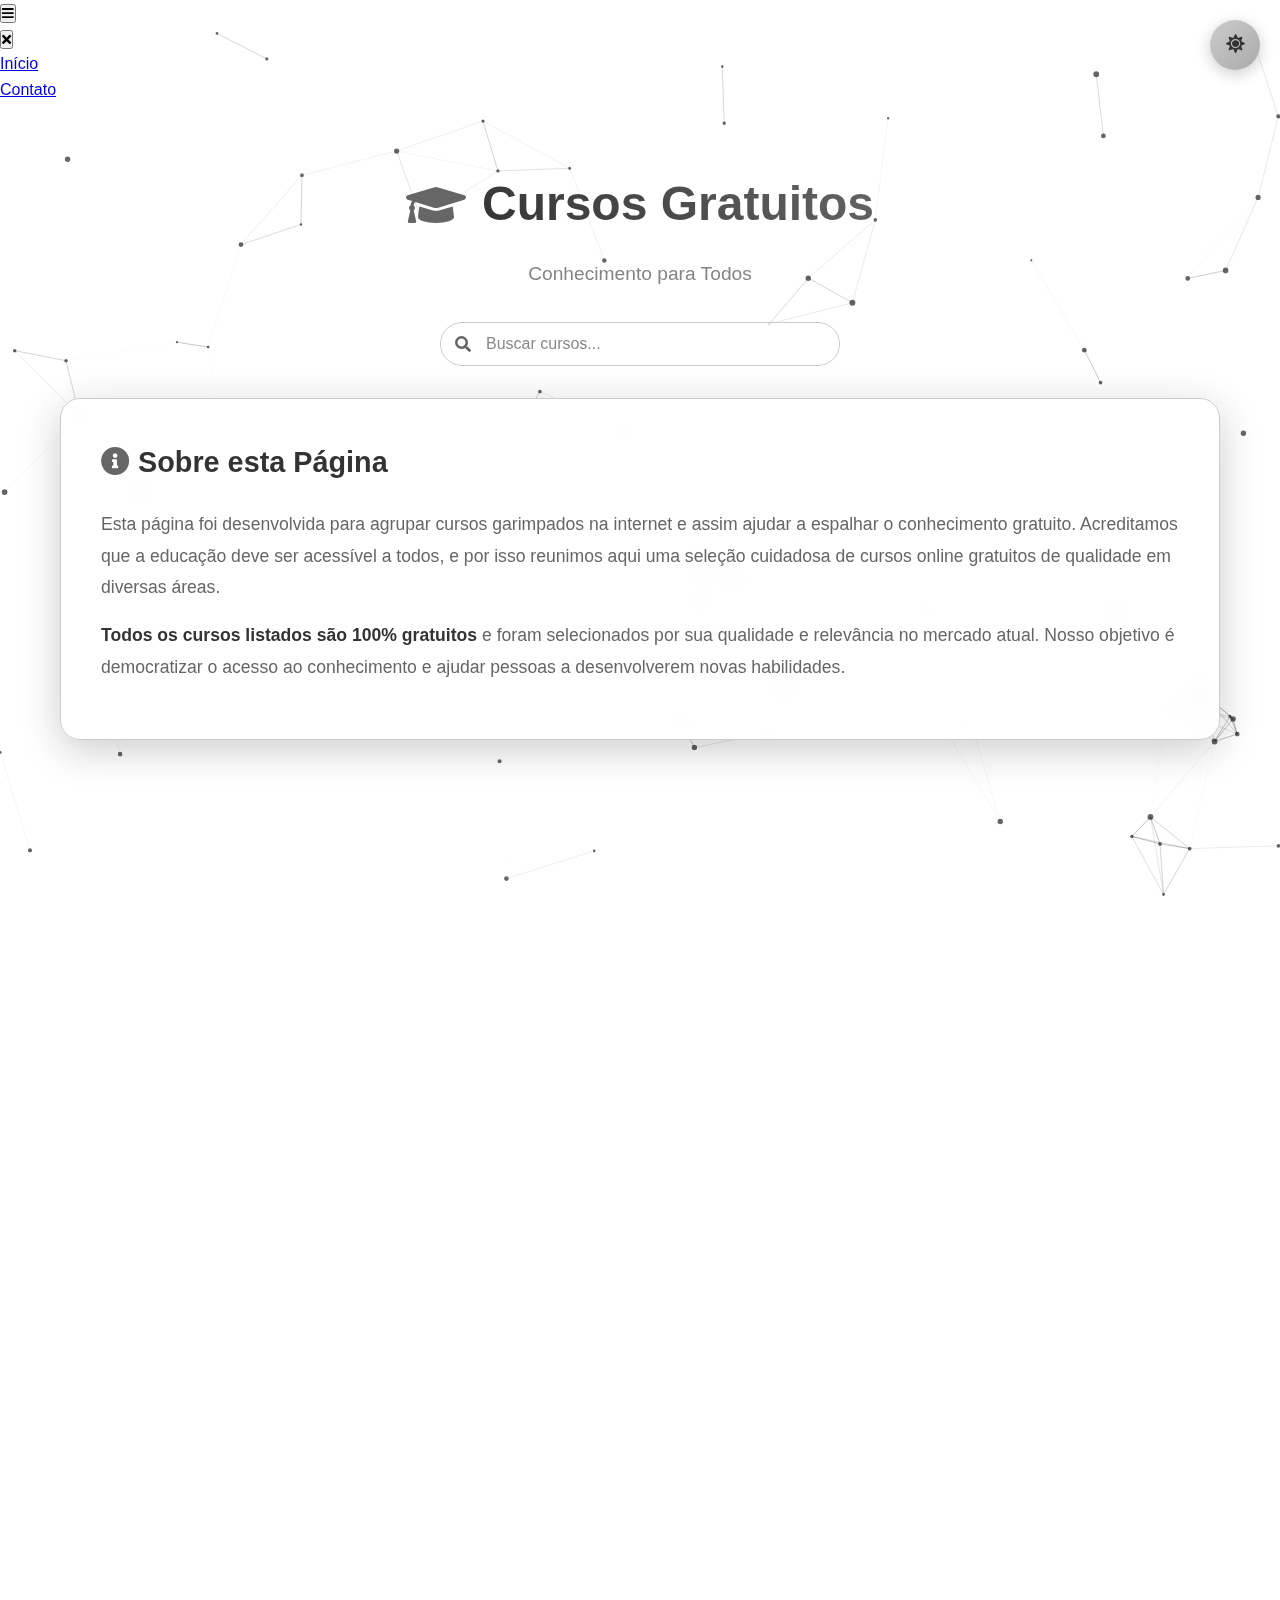
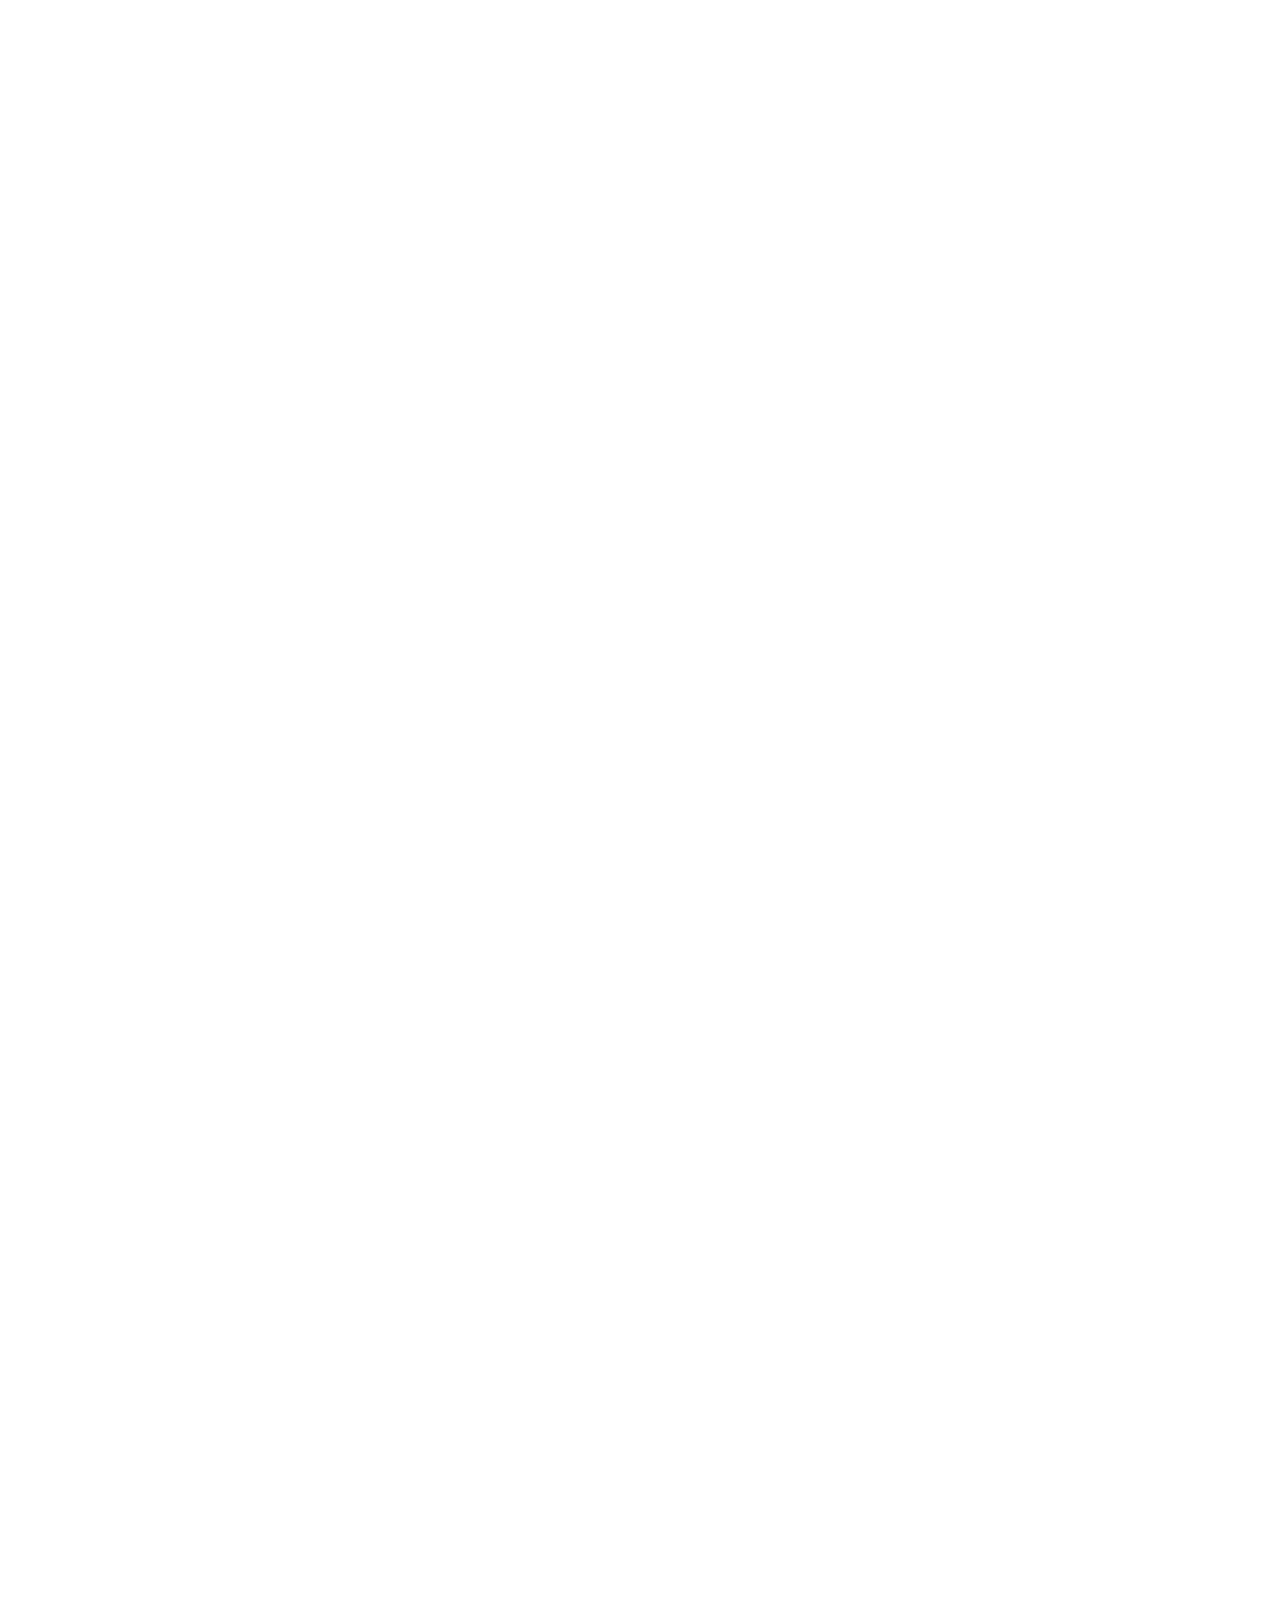
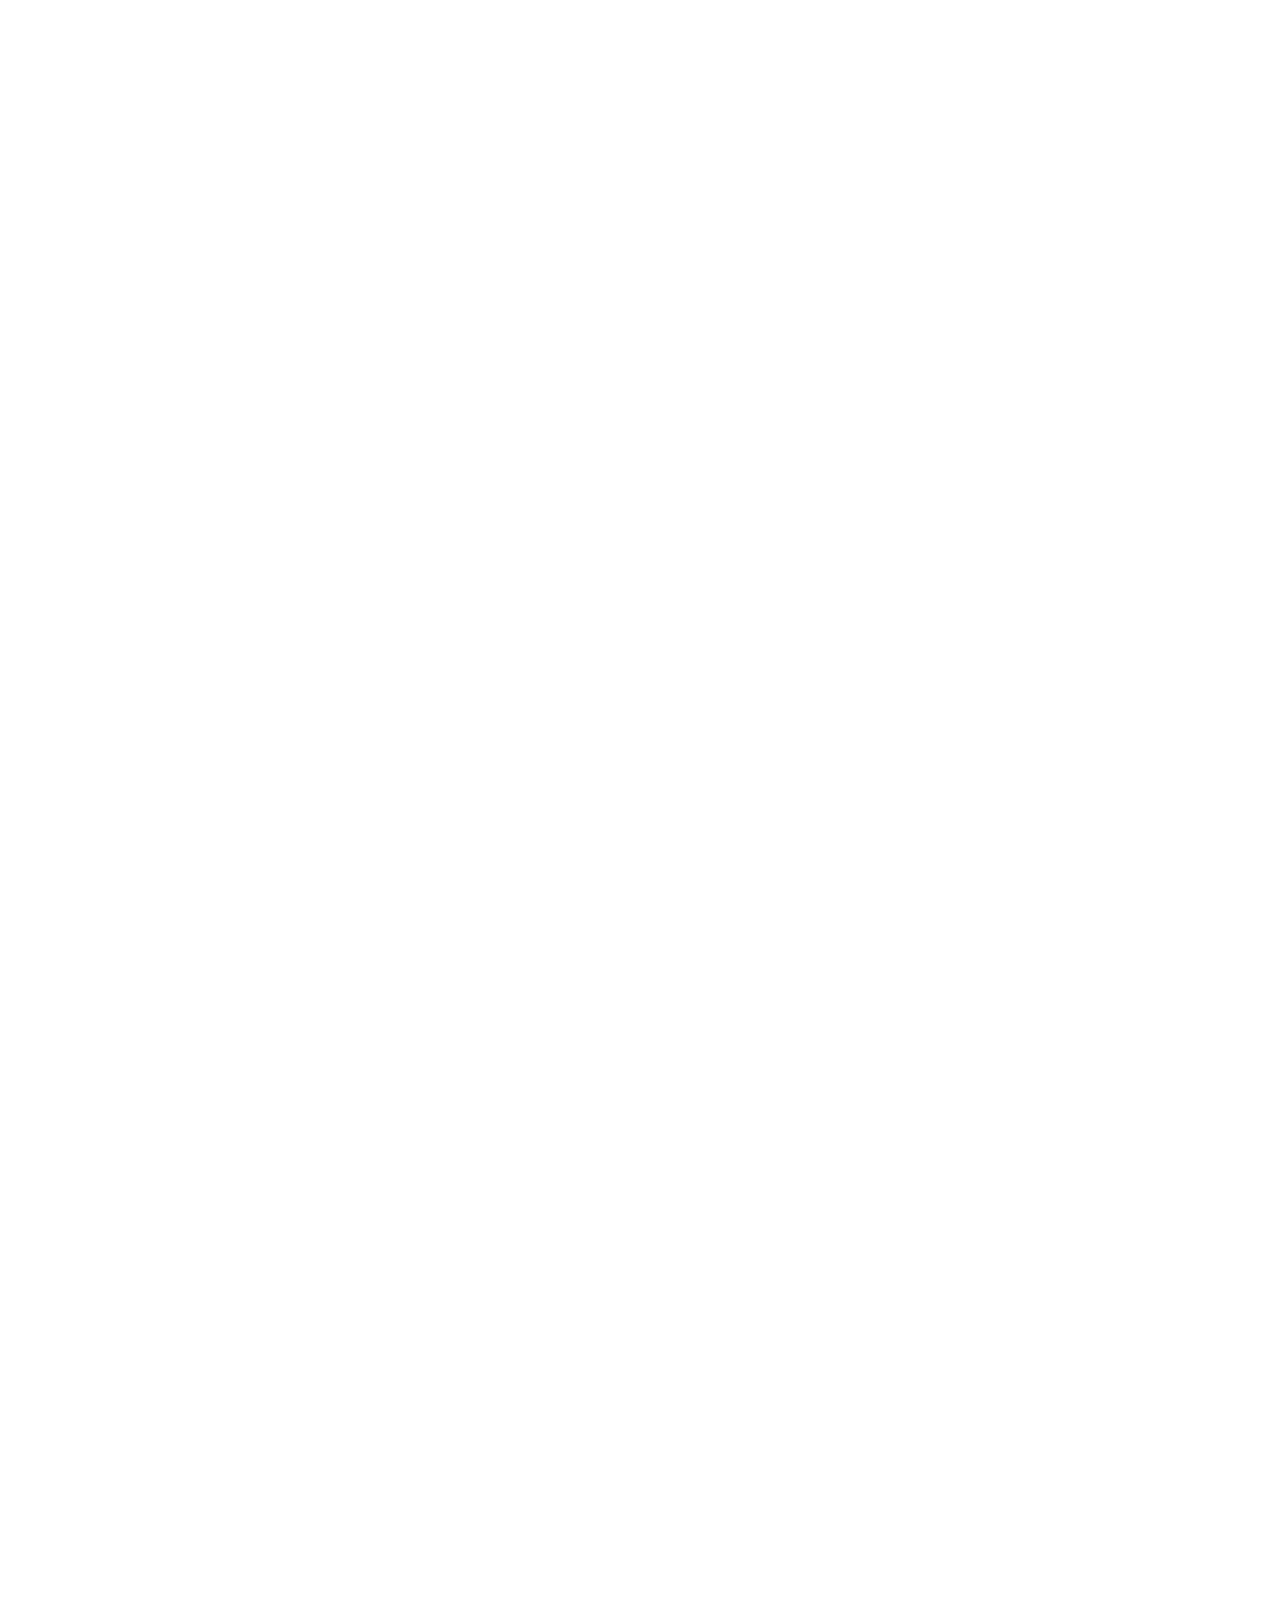
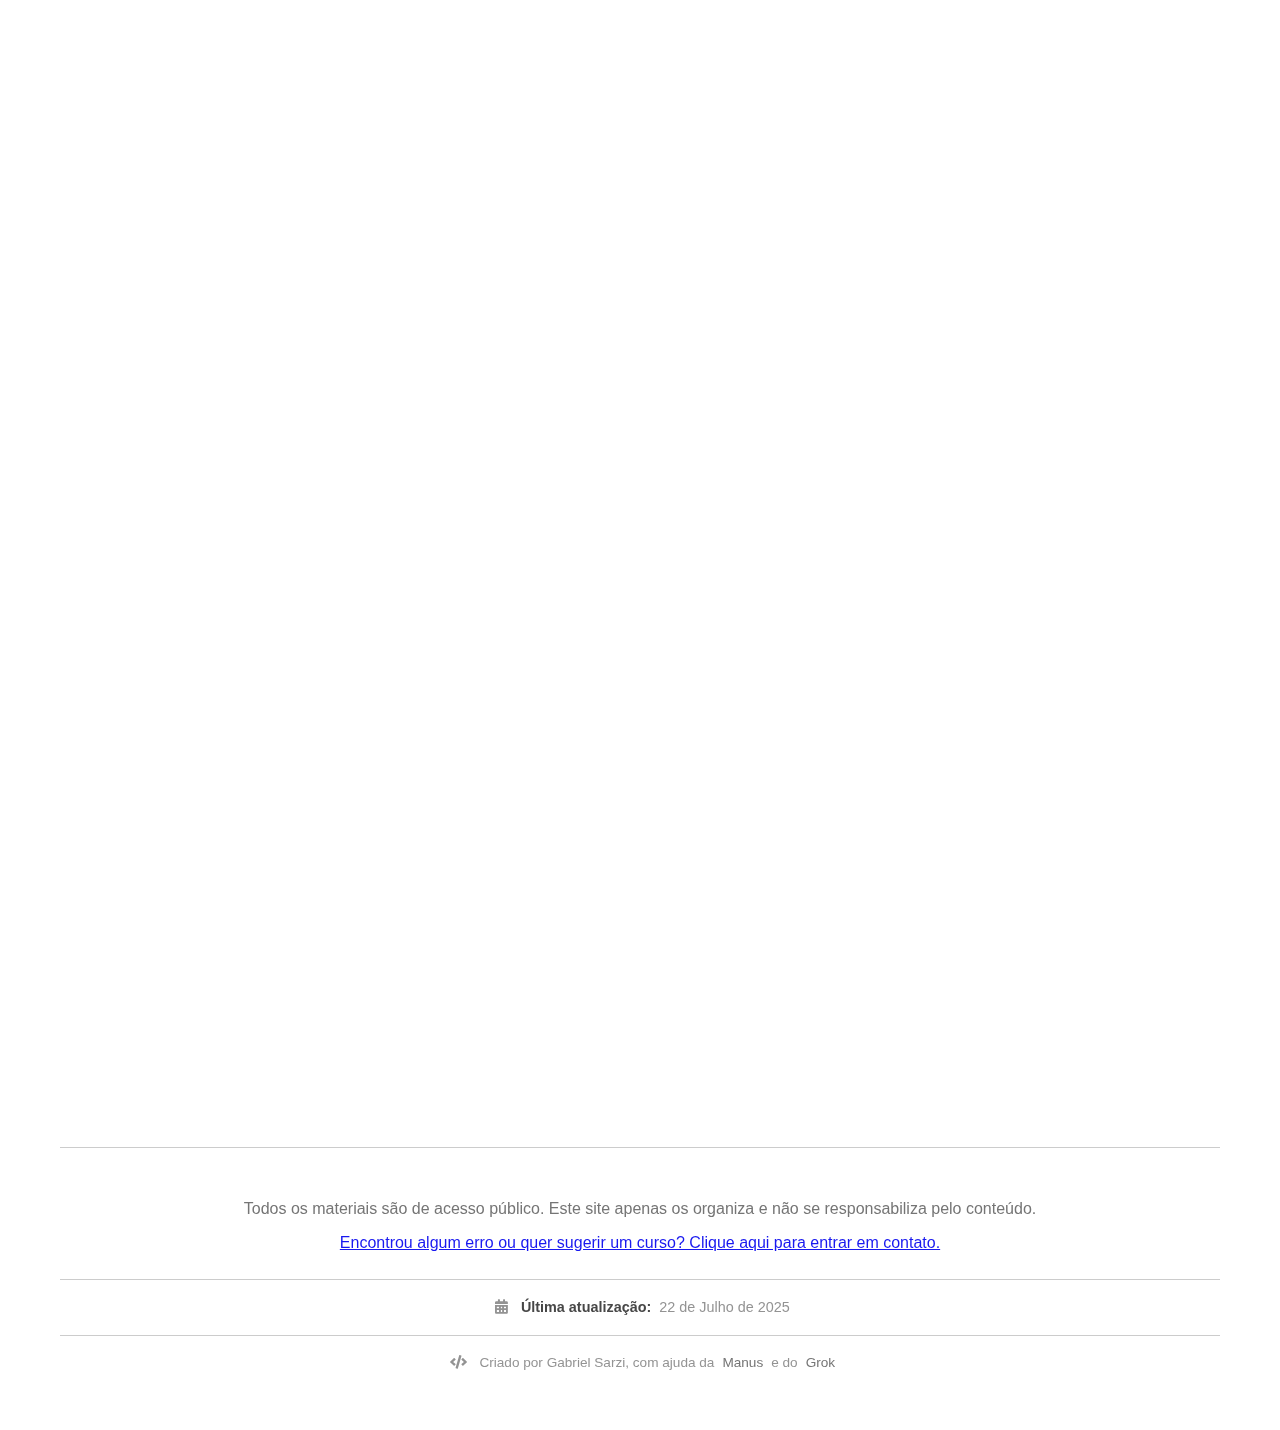
<file: cursos/index.html>
<!DOCTYPE html>
<html lang="pt-BR">
<head>
    <meta charset="UTF-8">
    <meta name="viewport" content="width=device-width, initial-scale=1.0">
    <title>Cursos Gratuitos</title>
    <link rel="stylesheet" href="style.css">
    <link rel="stylesheet" href="style-final.css" id="dark-stylesheet" disabled>
    <link rel="icon" href="favicon.ico" id="favicon">
    <link rel="stylesheet" href="https://cdnjs.cloudflare.com/ajax/libs/font-awesome/5.15.4/css/all.min.css">
</head>
<body>
    <button class="theme-toggle"><i class="fas fa-sun"></i></button>
    <button class="menu-toggle" aria-label="Abrir menu"><i class="fas fa-bars"></i></button> <div class="menu-overlay" id="menu-overlay"> <div class="menu-content"> <button class="menu-close" aria-label="Fechar menu"><i class="fas fa-times"></i></button> <nav> <ul> <li><a href="index.html">Início</a></li> <li><a href="contact.html">Contato</a></li> </ul> </nav> </div> </div>
    <header class="header">
        <div class="header-content">
            <div class="logo">
                <i class="fas fa-graduation-cap"></i>
                <h1>Cursos Gratuitos</h1>
            </div>
            <p class="subtitle">Conhecimento para Todos</p>
            
        </div>
    </header>

    <div class="container">
        <section class="about-section">
            <div class="about-content">
                <h2><i class="fas fa-info-circle"></i> Sobre esta Página</h2>
                <p>Esta página foi desenvolvida para agrupar cursos garimpados na internet e assim ajudar a espalhar o conhecimento gratuito. Acreditamos que a educação deve ser acessível a todos, e por isso reunimos aqui uma seleção cuidadosa de cursos online gratuitos de qualidade em diversas áreas.</p>
                <p><strong>Todos os cursos listados são 100% gratuitos</strong> e foram selecionados por sua qualidade e relevância no mercado atual. Nosso objetivo é democratizar o acesso ao conhecimento e ajudar pessoas a desenvolverem novas habilidades.</p>
            </div>
        </section>

        <section class="category-section">
            <div class="category-header">
                <i class="fas fa-certificate"></i>
                <h2>Corrida para Certificação da Oracle 2025</h2>
                <p>A Corrida para Certificação da Oracle 2025 oferece uma oportunidade única para profissionais e estudantes adquirirem certificações gratuitas em tecnologias Oracle. Com foco em áreas como nuvem, banco de dados, Java e inteligência artificial, esses cursos são ideais para impulsionar sua carreira no mercado de tecnologia. Aproveite esta iniciativa para obter certificações reconhecidas globalmente sem custo algum!</p>
                <p>Os cursos são 100% gratuitos e incluem materiais de estudo, exames de certificação e suporte para aprendizado. Abaixo, listamos alguns dos cursos disponíveis na plataforma Oracle University para a campanha de 2025.</p>
            </div>
            <div class="courses-grid">
                <div class="course-card">
                    <div class="course-icon"><i class="fas fa-cloud"></i></div>
                    <h3>Oracle Cloud Infrastructure Foundations</h3>
                    <p>Aprenda os fundamentos da Oracle Cloud Infrastructure, incluindo serviços de computação, armazenamento e redes.</p>
                    <a href="https://education.oracle.com/product-courses_17373_OCI_Foundations" class="course-btn">Acessar Curso <i class="fas fa-arrow-right"></i></a>
                </div>
                <div class="course-card">
                    <div class="course-icon"><i class="fas fa-database"></i></div>
                    <h3>Oracle Database Foundations</h3>
                    <p>Conheça os conceitos básicos de administração de bancos de dados Oracle, incluindo SQL e gerenciamento de dados.</p>
                    <a href="https://education.oracle.com/product-courses_17373_Database_Foundations" class="course-btn">Acessar Curso <i class="fas fa-arrow-right"></i></a>
                </div>
                <div class="course-card">
                    <div class="course-icon"><i class="fab fa-java"></i></div>
                    <h3>Java SE Programming I</h3>
                    <p>Domine os fundamentos da programação em Java, uma das linguagens mais usadas no mundo.</p>
                    <a href="https://education.oracle.com/product-courses_17373_Java_SE" class="course-btn">Acessar Curso <i class="fas fa-arrow-right"></i></a>
                </div>
                <div class="course-card">
                    <div class="course-icon"><i class="fas fa-brain"></i></div>
                    <h3>Oracle AI Foundations</h3>
                    <p>Explore os conceitos de inteligência artificial e machine learning aplicados às soluções Oracle.</p>
                    <a href="https://education.oracle.com/product-courses_17373_AI_Foundations" class="course-btn">Acessar Curso <i class="fas fa-arrow-right"></i></a>
                </div>
            </div>
        </section>

        <section class="category-section">
            <div class="category-header">
                <i class="fas fa-language"></i>
                <h2>Cursos de Inglês e Espanhol</h2>
                <p>Aprimore seus idiomas com cursos gratuitos e de qualidade</p>
            </div>
            <div class="courses-grid">
                <div class="course-card">
                    <div class="course-icon"><i class="fas fa-language"></i></div>
                    <h3>Kultivi - Inglês 2.0</h3>
                    <p>Neste curso de Inglês você vai evoluir de forma fácil e natural, com as aulas e materiais didáticos exclusivos.</p>
                    <a href="https://kultivi.com/cursos/idiomas/curso-de-ingles-kultivi-20" class="course-btn">Acessar Curso <i class="fas fa-arrow-right"></i></a>
                </div>
                <div class="course-card">
                    <div class="course-icon"><i class="fas fa-language"></i></div>
                    <h3>Kultivi - Inglês 1.0</h3>
                    <p>Desde as primeiras aulas você consegue sair do zero e formar algumas frases.</p>
                    <a href="https://kultivi.com/cursos/idiomas/ingles" class="course-btn">Acessar Curso <i class="fas fa-arrow-right"></i></a>
                </div>
                <div class="course-card">
                    <div class="course-icon"><i class="fas fa-language"></i></div>
                    <h3>Kultivi – Espanhol Básico</h3>
                    <p>Pronúncia, gramática e vocabulário essenciais para iniciantes.</p>
                    <a href="https://kultivi.com/cursos/idiomas/espanhol" class="course-btn">Acessar Curso <i class="fas fa-arrow-right"></i></a>
                </div>
            </div>
        </section>

        <section class="category-section">
            <div class="category-header">
                <i class="fas fa-database"></i>
                <h2>SQL e Bancos de Dados</h2>
                <p>Domine a linguagem de consulta mais importante do mercado</p>
            </div>
            <div class="courses-grid">
                <div class="course-card">
                    <div class="course-icon"><i class="fas fa-database"></i></div>
                    <h3>Microsoft Learn – Introdução a Bancos de Dados</h3>
                    <p>Conceitos de bancos relacionais e uso de SQL, em português.</p>
                    <a href="https://https://learn.microsoft.com/pt-br/shows/dbfundamentals/" class="course-btn">Acessar Curso <i class="fas fa-arrow-right"></i></a>
                </div>
                <div class="course-card">
                    <div class="course-icon"><i class="fas fa-database"></i></div>
                    <h3>Fundação Bradesco – Implementando Banco de Dados</h3>
                    <p>Modelagem, administração e consultas em SQL Server.</p>
                    <a href="https://www.ev.org.br/cursos/implementando-banco-de-dados" class="course-btn">Acessar Curso <i class="fas fa-arrow-right"></i></a>
                </div>
                <div class="course-card">
                    <div class="course-icon"><i class="fas fa-database"></i></div>
                    <h3>Prime Cursos – SQL Básico</h3>
                    <p>Fundamentos de SQL, incluindo consultas, filtros e junções.</p>
                    <a href="https://www.primecursos.com.br/sql/" class="course-btn">Acessar Curso <i class="fas fa-arrow-right"></i></a>
                </div>
            </div>
        </section>

        <section class="category-section">
            <div class="category-header">
                <i class="fas fa-chart-bar"></i>
                <h2>Power BI e Business Intelligence</h2>
                <p>Transforme dados em insights poderosos para o negócio</p>
            </div>
            <div class="courses-grid">
                <div class="course-card">
                    <div class="course-icon"><i class="fas fa-chart-bar"></i></div>
                    <h3>Microsoft Learn – Power BI</h3>
                    <p>Fundamentos para criar relatórios e visualizações no Power BI.</p>
                    <a href="https://www.primecursos.com.br/sql/" class="course-btn">Acessar Curso <i class="fas fa-arrow-right"></i></a>
                </div>
                <div class="course-card">
                    <div class="course-icon"><i class="fas fa-chart-bar"></i></div>
                    <h3>Data Science Academy – Power BI para Data Science</h3>
                    <p>Dashboards interativos com integração a bases de dados.</p>
                    <a href="https://www.datascienceacademy.com.br/cursosgratuitos?msg=not-logged-in" class="course-btn">Acessar Curso <i class="fas fa-arrow-right"></i></a>
                </div>
                <div class="course-card">
                    <div class="course-icon"><i class="fas fa-chart-bar"></i></div>
                    <h3>Fundação Bradesco – Análise de Dados com Power BI</h3>
                    <p>Uso do Power BI para análise de dados e visualizações interativas.</p>
                    <a href="https://www.ev.org.br/cursos/analise-de-dados-no-power-bi" class="course-btn">Acessar Curso <i class="fas fa-arrow-right"></i></a>
                </div>
                <div class="course-card">
                    <div class="course-icon"><i class="fas fa-chart-bar"></i></div>
                    <h3>Kultivi – Business Intelligence com Power BI</h3>
                    <p>Dashboards e relatórios interativos para tomada de decisão.</p>
                    <a href="https://kultivi.com/cursos/negocios/power-bi-descomplicado" class="course-btn">Acessar Curso <i class="fas fa-arrow-right"></i></a>
                </div>
            </div>
        </section>

        <section class="category-section">
            <div class="category-header">
                <i class="fab fa-python"></i>
                <h2>Python para Análise de Dados</h2>
                <p>Aprenda a linguagem mais popular para ciência de dados</p>
            </div>
            <div class="courses-grid">
                <div class="course-card">
                    <div class="course-icon"><i class="fab fa-python"></i></div>
                    <h3>Microsoft Learn – Python para Análise de Dados</h3>
                    <p>Manipulação de dados com NumPy, Pandas e visualizações.</p>
                    <a href="https://kultivi.com/cursos/negocios/power-bi-descomplicado" class="course-btn">Acessar Curso <i class="fas fa-arrow-right"></i></a>
                </div>
                <div class="course-card">
                    <div class="course-icon"><i class="fab fa-python"></i></div>
                    <h3>Data Science Academy – Python Fundamentos</h3>
                    <p>Curso com Pandas e NumPy focado em análise de dados.</p>
                    <a href="https://www.datascienceacademy.com.br/course/fundamentos-de-linguagem-python-para-analise-de-dados-e-data-science" class="course-btn">Acessar Curso <i class="fas fa-arrow-right"></i></a>
                </div>
                <div class="course-card">
                    <div class="course-icon"><i class="fab fa-python"></i></div>
                    <h3>Fundação Bradesco – Python Básico para Análise de Dados</h3>
                    <p>Introdução ao Python aplicado à manipulação de dados.</p>
                    <a href="https://www.ev.org.br/cursos/linguagem-de-programacao-python-basico" class="course-btn">Acessar Curso <i class="fas fa-arrow-right"></i></a>
                </div>
            </div>
        </section>

        <section class="category-section">
            <div class="category-header">
                <i class="fas fa-brain"></i>
                <h2>Inteligência Artificial (IA)</h2>
                <p>Conceitos de IA, IA Generativa e aplicação prática em dados</p>
            </div>
            <div class="courses-grid">
                <div class="course-card">
                    <div class="course-icon"><i class="fas fa-brain"></i></div>
                    <h3>Microsoft Learn – Fundamentos de IA</h3>
                    <p>Introdução à IA, machine learning e visão computacional.</p>
                    <a href="https://learn.microsoft.com/pt-br/training/modules/get-started-ai-fundamentals" class="course-btn">Acessar Curso <i class="fas fa-arrow-right"></i></a>
                </div>
                <div class="course-card">
                    <div class="course-icon"><i class="fas fa-brain"></i></div>
                    <h3>AWS Skill Builder – Introdução à IA Generativa</h3>
                    <p>Fundamentos e aplicações práticas de IA generativa.</p>
                    <a href="https://aws.amazon.com/pt/training/learn-about/generative-ai/" class="course-btn">Acessar Curso <i class="fas fa-arrow-right"></i></a>
                </div>
                <div class="course-card">
                    <div class="course-icon"><i class="fas fa-brain"></i></div>
                    <h3>Data Science Academy – Fundamentos de Data Science e IA</h3>
                    <p>Estatística, ML e IA com certificado gratuito.</p>
                    <a href="https://www.datascienceacademy.com.br/course/fundamentos-de-data-science-e-inteligencia-artificial" class="course-btn">Acessar Curso <i class="fas fa-arrow-right"></i></a>
                </div>
                <div class="course-card">
                    <div class="course-icon"><i class="fas fa-brain"></i></div>
                    <h3>Coursera (DeepLearning.AI) – IA para Todos</h3>
                    <p>Curso não técnico, em português, sobre impacto da IA na sociedade.</p>
                    <a href="https://www.coursera.org/learn/ai-for-everyone-pt" class="course-btn">Acessar Curso <i class="fas fa-arrow-right"></i></a>
                </div>
            </div>
        </section>

        <footer class="footer">
            <div class="footer-content">
                <p>Todos os materiais são de acesso público. Este site apenas os organiza e não se responsabiliza pelo conteúdo.</p>
                <p><a href="http://gabrielsarzi.com.br/contato/">Encontrou algum erro ou quer sugerir um curso? Clique aqui para entrar em contato.</a></p>
                <div class="update-info">
                    <p><i class="fas fa-calendar-alt"></i> <strong>Última atualização:</strong> 22 de Julho de 2025</p>
                </div>
                <div class="manus-credit">
                    <p><i class="fas fa-code"></i> Criado por Gabriel Sarzi, com ajuda da <a href="https://manus.im/invitation/HFSJDQX7PNLIT5" target="_blank">Manus</a> e do <a href="https://x.ai" target="_blank">Grok</a></p>
                </div>
            </div>
        </footer>
    </div>

    <script src="particles.js"></script>
    <script src="script.js"></script>
</body>
</html>
</file>
<file: cursos/style.css>
/* Reset and Base Styles */
* {
    margin: 0;
    padding: 0;
    box-sizing: border-box;
}

body {
    font-family: 'Inter', -apple-system, BlinkMacSystemFont, 'Segoe UI', Roboto, sans-serif;
    line-height: 1.6;
    color: #333; /* Texto escuro para contraste */
    background: #fff; /* Fundo branco */
    min-height: 100vh;
    transition: background 0.3s ease, color 0.3s ease;
}

#particles-canvas {
    position: fixed;
    top: 0;
    left: 0;
    width: 100%;
    height: 100%;
    z-index: -1;
    background: #fff; /* Fundo branco para modo claro */
}

.container {
    max-width: 1200px;
    margin: 0 auto;
    padding: 0 20px;
}

/* Header */
.header {
    text-align: center;
    padding: 4rem 0 2rem;
    color: #333; /* Texto escuro */
    position: relative;
    transition: transform 0.3s ease, opacity 0.3s ease;
}

.header-content {
    max-width: 600px;
    margin: 0 auto;
    position: relative;
}

.logo {
    display: flex;
    align-items: center;
    justify-content: center;
    gap: 1rem;
    margin-bottom: 1rem;
}

.logo i {
    font-size: 3rem;
    color: #666; /* Cinza escuro para ícone */
}

.logo h1 {
    font-size: 3rem;
    font-weight: 700;
    background: linear-gradient(45deg, #333, #666); /* Gradiente escuro */
    -webkit-background-clip: text;
    -webkit-text-fill-color: transparent;
    background-clip: text;
}

.subtitle {
    font-size: 1.2rem;
    opacity: 0.8;
    font-weight: 300;
    color: #666; /* Cinza escuro */
}

/* About Section */
.about-section {
    background: rgba(255, 255, 255, 0.8); /* Fundo branco com transparência */
    border-radius: 20px;
    padding: 2.5rem;
    margin-bottom: 3rem;
    box-shadow: 0 10px 40px rgba(0, 0, 0, 0.2);
    backdrop-filter: blur(10px);
    border: 1px solid #ccc; /* Borda clara */
    transition: background 0.3s ease, color 0.3s ease;
}

.about-content h2 {
    color: #333;
    margin-bottom: 1.5rem;
    font-size: 1.8rem;
    display: flex;
    align-items: center;
    gap: 0.5rem;
}

.about-content h2 i {
    color: #666;
}

.about-content p {
    font-size: 1.1rem;
    line-height: 1.8;
    margin-bottom: 1rem;
    color: #666;
}

.about-content strong {
    color: #333;
    font-weight: 600;
}

/* Category Sections */
.category-section {
    margin-bottom: 4rem;
    opacity: 0;
    transform: translateY(50px);
    transition: all 0.8s ease;
}

.category-section.visible {
    opacity: 1;
    transform: translateY(0);
}

.category-header {
    text-align: center;
    margin-bottom: 3rem;
    color: #333;
}

.category-header i {
    font-size: 3rem;
    color: #666;
    margin-bottom: 1rem;
    display: block;
}

.category-header h2 {
    font-size: 2.5rem;
    font-weight: 700;
    margin-bottom: 0.5rem;
    text-shadow: 0 2px 4px rgba(0, 0, 0, 0.3);
    color: #333;
}

.category-header p {
    font-size: 1.1rem;
    opacity: 0.8;
    font-weight: 300;
    color: #666;
}

/* Courses Grid */
.courses-grid {
    display: grid;
    grid-template-columns: repeat(auto-fit, minmax(300px, 1fr));
    gap: 2rem;
    margin-top: 2rem;
}

/* Course Cards */
.course-card {
    background: rgba(255, 255, 255, 0.8); /* Fundo branco com transparência */
    border-radius: 20px;
    padding: 2rem;
    box-shadow: 0 10px 40px rgba(0, 0, 0, 0.2);
    backdrop-filter: blur(10px);
    border: 1px solid #ccc;
    transition: all 0.3s ease;
    position: relative;
    overflow: hidden;
    animation: fadeInUp 0.6s ease forwards;
}

.course-card::before {
    content: '';
    position: absolute;
    top: 0;
    left: 0;
    right: 0;
    height: 4px;
    background: linear-gradient(90deg, #999, #ccc); /* Gradiente claro */
    transform: scaleX(0);
    transition: transform 0.3s ease;
}

.course-card:hover::before {
    transform: scaleX(1);
}

.course-card:hover {
    transform: translateY(-10px);
    box-shadow: 0 20px 60px rgba(0, 0, 0, 0.3);
    border-color: #aaa;
}

.course-icon {
    width: 60px;
    height: 60px;
    background: linear-gradient(135deg, #ccc, #aaa); /* Gradiente claro */
    border-radius: 15px;
    display: flex;
    align-items: center;
    justify-content: center;
    margin-bottom: 1.5rem;
    box-shadow: 0 5px 15px rgba(0, 0, 0, 0.2);
}

.course-icon i {
    font-size: 1.5rem;
    color: #333;
}

.course-card h3 {
    font-size: 1.4rem;
    font-weight: 600;
    color: #333;
    margin-bottom: 1rem;
    line-height: 1.3;
}

.course-card p {
    color: #666;
    margin-bottom: 1.5rem;
    line-height: 1.6;
}

/* Course Button */
.course-btn {
    display: inline-flex;
    align-items: center;
    gap: 0.5rem;
    background: linear-gradient(135deg, #ccc, #aaa); /* Gradiente claro */
    color: #333;
    text-decoration: none;
    padding: 0.8rem 1.5rem;
    border-radius: 10px;
    font-weight: 500;
    font-size: 0.9rem;
    transition: all 0.3s ease;
    box-shadow: 0 4px 15px rgba(0, 0, 0, 0.2);
    width: 100%;
    justify-content: center;
}

.course-btn:hover {
    background: linear-gradient(135deg, #bbb, #999);
    transform: translateY(-2px);
    box-shadow: 0 6px 20px rgba(0, 0, 0, 0.3);
}

.course-btn i {
    font-size: 0.8rem;
    color: #333;
}

/* Search Container */
.search-container {
    margin-top: 2rem;
}

.search-box {
    position: relative;
    max-width: 400px;
    margin: 0 auto;
}

.search-box i {
    position: absolute;
    left: 15px;
    top: 50%;
    transform: translateY(-50%);
    color: #666;
}

.search-box input {
    width: 100%;
    padding: 12px 15px 12px 45px;
    border: 1px solid #ccc;
    border-radius: 25px;
    background: rgba(255, 255, 255, 0.8);
    font-size: 1rem;
    outline: none;
    transition: all 0.3s ease;
    color: #333;
}

.search-box input::placeholder {
    color: #888;
}

.search-box input:focus {
    background: rgba(255, 255, 255, 1);
    border-color: #aaa;
    box-shadow: 0 5px 20px rgba(0, 0, 0, 0.2);
}

/* Theme Toggle Button */
.theme-toggle {
    position: fixed;
    top: 20px;
    right: 20px;
    width: 50px;
    height: 50px;
    background: linear-gradient(135deg, #ccc, #aaa);
    color: #333;
    border: none;
    border-radius: 50%;
    cursor: pointer;
    font-size: 1.2rem;
    box-shadow: 0 4px 15px rgba(0, 0, 0, 0.2);
    transition: all 0.3s ease;
    z-index: 1000;
}

.theme-toggle:hover {
    background: linear-gradient(135deg, #bbb, #999);
    transform: scale(1.1);
}

.theme-toggle i {
    color: #333;
}

/* Back to Top Button */
.back-to-top {
    position: fixed;
    bottom: 30px;
    right: 30px;
    width: 50px;
    height: 50px;
    background: linear-gradient(135deg, #ccc, #aaa);
    color: #333;
    border: none;
    border-radius: 50%;
    cursor: pointer;
    font-size: 1.2rem;
    box-shadow: 0 4px 15px rgba(0, 0, 0, 0.2);
    transition: all 0.3s ease;
    opacity: 0;
    visibility: hidden;
    z-index: 1000;
}

.back-to-top:hover {
    background: linear-gradient(135deg, #bbb, #999);
    transform: scale(1.1);
}

/* Footer */
.footer {
    text-align: center;
    padding: 3rem 0;
    color: #666;
    border-top: 1px solid #ccc;
}

.footer-content p {
    margin-bottom: 0.5rem;
    opacity: 0.9;
}

.footer-content i {
    color: #888;
    margin: 0 0.3rem;
}

.update-info {
    margin-top: 1.5rem;
    padding-top: 1rem;
    border-top: 1px solid #ccc;
}

.update-info p {
    font-size: 0.9rem;
    color: #888;
    display: flex;
    align-items: center;
    justify-content: center;
    gap: 0.5rem;
}

.update-info strong {
    color: #333;
    font-weight: 600;
}

.manus-credit {
    margin-top: 1rem;
    padding-top: 1rem;
    border-top: 1px solid #ccc;
}

.manus-credit p {
    font-size: 0.85rem;
    color: #888;
    display: flex;
    align-items: center;
    justify-content: center;
    gap: 0.5rem;
}

.manus-credit a {
    color: #666;
    text-decoration: none;
    font-weight: 500;
    transition: color 0.3s ease;
}

.manus-credit a:hover {
    color: #333;
}

/* Animations */
@keyframes fadeInUp {
    from {
        opacity: 0;
        transform: translateY(30px);
    }
    to {
        opacity: 1;
        transform: translateY(0);
    }
}

.course-card {
    animation: fadeInUp 0.6s ease forwards;
}

.course-card:nth-child(1) { animation-delay: 0.1s; }
.course-card:nth-child(2) { animation-delay: 0.2s; }
.course-card:nth-child(3) { animation-delay: 0.3s; }
.course-card:nth-child(4) { animation-delay: 0.4s; }
.course-card:nth-child(5) { animation-delay: 0.5s; }
.course-card:nth-child(6) { animation-delay: 0.6s; }

/* Custom Scrollbar */
::-webkit-scrollbar {
    width: 8px;
}

::-webkit-scrollbar-track {
    background: rgba(255, 255, 255, 0.5);
}

::-webkit-scrollbar-thumb {
    background: rgba(136, 136, 136, 0.5);
    border-radius: 4px;
}

::-webkit-scrollbar-thumb:hover {
    background: rgba(136, 136, 136, 0.7);
}

/* Responsive Design */
@media (max-width: 768px) {
    .container {
        padding: 0 15px;
    }
    
    .header {
        padding: 2rem 0 1rem;
    }
    
    .logo h1 {
        font-size: 2rem;
    }
    
    .logo i {
        font-size: 2rem;
    }
    
    .category-header h2 {
        font-size: 2rem;
    }
    
    .category-header i {
        font-size: 2rem;
    }
    
    .courses-grid {
        grid-template-columns: 1fr;
        gap: 1.5rem;
    }
    
    .course-card {
        padding: 1.5rem;
    }
    
    .about-section {
        padding: 2rem;
        margin-bottom: 2rem;
    }
    
    .theme-toggle {
        width: 40px;
        height: 40px;
        font-size: 1rem;
    }
}

@media (max-width: 480px) {
    .logo {
        flex-direction: column;
        gap: 0.5rem;
    }
}
</file>
<file: cursos/style-final.css>
/* Reset and Base Styles */
* {
    margin: 0;
    padding: 0;
    box-sizing: border-box;
}

body {
    font-family: 'Inter', -apple-system, BlinkMacSystemFont, 'Segoe UI', Roboto, sans-serif;
    line-height: 1.6;
    color: #e0e0e0;
    background: #1a1a1a;
    min-height: 100vh;
    transition: background 0.3s ease;
}

#particles-canvas {
    position: fixed;
    top: 0;
    left: 0;
    width: 100%;
    height: 100%;
    z-index: -1;
    background: #1a1a1a;
}

.container {
    max-width: 1200px;
    margin: 0 auto;
    padding: 0 20px;
}

/* Header */
.header {
    text-align: center;
    padding: 4rem 0 2rem;
    color: white;
    position: relative;
    transition: transform 0.3s ease, opacity 0.3s ease;
}

.header-content {
    max-width: 600px;
    margin: 0 auto;
    position: relative;
}

.logo {
    display: flex;
    align-items: center;
    justify-content: center;
    gap: 1rem;
    margin-bottom: 1rem;
}

.logo i {
    font-size: 3rem;
    color: #888;
}

.logo h1 {
    font-size: 3rem;
    font-weight: 700;
    background: linear-gradient(45deg, #f0f0f0, #c0c0c0);
    -webkit-background-clip: text;
    -webkit-text-fill-color: transparent;
    background-clip: text;
}

.subtitle {
    font-size: 1.2rem;
    opacity: 0.8;
    font-weight: 300;
    color: #b0b0b0;
}

/* About Section */
.about-section {
    background: rgba(40, 40, 40, 0.8);
    border-radius: 20px;
    padding: 2.5rem;
    margin-bottom: 3rem;
    box-shadow: 0 10px 40px rgba(0, 0, 0, 0.3);
    backdrop-filter: blur(10px);
    border: 1px solid #444;
    transition: background 0.3s ease, color 0.3s ease;
}

.about-content h2 {
    color: #f0f0f0;
    margin-bottom: 1.5rem;
    font-size: 1.8rem;
    display: flex;
    align-items: center;
    gap: 0.5rem;
}

.about-content h2 i {
    color: #888;
}

.about-content p {
    font-size: 1.1rem;
    line-height: 1.8;
    margin-bottom: 1rem;
    color: #c0c0c0;
}

.about-content strong {
    color: #f0f0f0;
    font-weight: 600;
}

/* Category Sections */
.category-section {
    margin-bottom: 4rem;
    opacity: 0;
    transform: translateY(50px);
    transition: all 0.8s ease;
}

.category-section.visible {
    opacity: 1;
    transform: translateY(0);
}

.category-header {
    text-align: center;
    margin-bottom: 3rem;
    color: white;
}

.category-header i {
    font-size: 3rem;
    color: #888;
    margin-bottom: 1rem;
    display: block;
}

.category-header h2 {
    font-size: 2.5rem;
    font-weight: 700;
    margin-bottom: 0.5rem;
    text-shadow: 0 2px 4px rgba(0, 0, 0, 0.5);
    color: #f0f0f0;
}

.category-header p {
    font-size: 1.1rem;
    opacity: 0.8;
    font-weight: 300;
    color: #b0b0b0;
}

/* Courses Grid */
.courses-grid {
    display: grid;
    grid-template-columns: repeat(auto-fit, minmax(300px, 1fr));
    gap: 2rem;
    margin-top: 2rem;
}

/* Course Cards */
.course-card {
    background: rgba(40, 40, 40, 0.8);
    border-radius: 20px;
    padding: 2rem;
    box-shadow: 0 10px 40px rgba(0, 0, 0, 0.3);
    backdrop-filter: blur(10px);
    border: 1px solid #444;
    transition: all 0.3s ease;
    position: relative;
    overflow: hidden;
    animation: fadeInUp 0.6s ease forwards;
}

.course-card::before {
    content: '';
    position: absolute;
    top: 0;
    left: 0;
    right: 0;
    height: 4px;
    background: linear-gradient(90deg, #666, #888);
    transform: scaleX(0);
    transition: transform 0.3s ease;
}

.course-card:hover::before {
    transform: scaleX(1);
}

.course-card:hover {
    transform: translateY(-10px);
    box-shadow: 0 20px 60px rgba(0, 0, 0, 0.4);
    border-color: #666;
}

.course-icon {
    width: 60px;
    height: 60px;
    background: linear-gradient(135deg, #555, #777);
    border-radius: 15px;
    display: flex;
    align-items: center;
    justify-content: center;
    margin-bottom: 1.5rem;
    box-shadow: 0 5px 15px rgba(0, 0, 0, 0.3);
}

.course-icon i {
    font-size: 1.5rem;
    color: white;
}

.course-card h3 {
    font-size: 1.4rem;
    font-weight: 600;
    color: #f0f0f0;
    margin-bottom: 1rem;
    line-height: 1.3;
}

.course-card p {
    color: #b0b0b0;
    margin-bottom: 1.5rem;
    line-height: 1.6;
}

/* Course Button */
.course-btn {
    display: inline-flex;
    align-items: center;
    gap: 0.5rem;
    background: linear-gradient(135deg, #555, #777);
    color: white;
    text-decoration: none;
    padding: 0.8rem 1.5rem;
    border-radius: 10px;
    font-weight: 500;
    font-size: 0.9rem;
    transition: all 0.3s ease;
    box-shadow: 0 4px 15px rgba(0, 0, 0, 0.3);
    width: 100%;
    justify-content: center;
}

.course-btn:hover {
    background: linear-gradient(135deg, #666, #888);
    transform: translateY(-2px);
    box-shadow: 0 6px 20px rgba(0, 0, 0, 0.4);
}

.course-btn i {
    font-size: 0.8rem;
}

/* Search Container */
.search-container {
    margin-top: 2rem;
}

.search-box {
    position: relative;
    max-width: 400px;
    margin: 0 auto;
}

.search-box i {
    position: absolute;
    left: 15px;
    top: 50%;
    transform: translateY(-50%);
    color: #888;
}

.search-box input {
    width: 100%;
    padding: 12px 15px 12px 45px;
    border: 1px solid #555;
    border-radius: 25px;
    background: rgba(40, 40, 40, 0.8);
    font-size: 1rem;
    outline: none;
    transition: all 0.3s ease;
    color: #e0e0e0;
}

.search-box input::placeholder {
    color: #888;
}

.search-box input:focus {
    background: rgba(40, 40, 40, 1);
    border-color: #777;
    box-shadow: 0 5px 20px rgba(0, 0, 0, 0.3);
}

/* Theme Toggle Button */
.theme-toggle {
    position: fixed;
    top: 20px;
    right: 20px;
    width: 50px;
    height: 50px;
    background: linear-gradient(135deg, #555, #777);
    color: white;
    border: none;
    border-radius: 50%;
    cursor: pointer;
    font-size: 1.2rem;
    box-shadow: 0 4px 15px rgba(0, 0, 0, 0.3);
    transition: all 0.3s ease;
    z-index: 1000;
}

.theme-toggle:hover {
    background: linear-gradient(135deg, #666, #888);
    transform: scale(1.1);
}

.theme-toggle i {
    color: white;
}

/* Back to Top Button */
.back-to-top {
    position: fixed;
    bottom: 30px;
    right: 30px;
    width: 50px;
    height: 50px;
    background: linear-gradient(135deg, #555, #777);
    color: white;
    border: none;
    border-radius: 50%;
    cursor: pointer;
    font-size: 1.2rem;
    box-shadow: 0 4px 15px rgba(0, 0, 0, 0.3);
    transition: all 0.3s ease;
    opacity: 0;
    visibility: hidden;
    z-index: 1000;
}

.back-to-top:hover {
    background: linear-gradient(135deg, #666, #888);
    transform: scale(1.1);
}

/* Footer */
.footer {
    text-align: center;
    padding: 3rem 0;
    color: #b0b0b0;
    border-top: 1px solid #444;
}

.footer-content p {
    margin-bottom: 0.5rem;
    opacity: 0.9;
}

.footer-content i {
    color: #666;
    margin: 0 0.3rem;
}

.update-info {
    margin-top: 1.5rem;
    padding-top: 1rem;
    border-top: 1px solid #555;
}

.update-info p {
    font-size: 0.9rem;
    color: #888;
    display: flex;
    align-items: center;
    justify-content: center;
    gap: 0.5rem;
}

.update-info strong {
    color: #ccc;
    font-weight: 600;
}

.manus-credit {
    margin-top: 1rem;
    padding-top: 1rem;
    border-top: 1px solid #555;
}

.manus-credit p {
    font-size: 0.85rem;
    color: #777;
    display: flex;
    align-items: center;
    justify-content: center;
    gap: 0.5rem;
}

.manus-credit a {
    color: #888;
    text-decoration: none;
    font-weight: 500;
    transition: color 0.3s ease;
}

.manus-credit a:hover {
    color: #aaa;
}

/* Animations */
@keyframes fadeInUp {
    from {
        opacity: 0;
        transform: translateY(30px);
    }
    to {
        opacity: 1;
        transform: translateY(0);
    }
}

.course-card {
    animation: fadeInUp 0.6s ease forwards;
}

.course-card:nth-child(1) { animation-delay: 0.1s; }
.course-card:nth-child(2) { animation-delay: 0.2s; }
.course-card:nth-child(3) { animation-delay: 0.3s; }
.course-card:nth-child(4) { animation-delay: 0.4s; }
.course-card:nth-child(5) { animation-delay: 0.5s; }
.course-card:nth-child(6) { animation-delay: 0.6s; }

/* Custom Scrollbar */
::-webkit-scrollbar {
    width: 8px;
}

::-webkit-scrollbar-track {
    background: rgba(40, 40, 40, 0.5);
}

::-webkit-scrollbar-thumb {
    background: rgba(102, 102, 102, 0.5);
    border-radius: 4px;
}

::-webkit-scrollbar-thumb:hover {
    background: rgba(102, 102, 102, 0.7);
}

/* Responsive Design */
@media (max-width: 768px) {
    .container {
        padding: 0 15px;
    }
    
    .header {
        padding: 2rem 0 1rem;
    }
    
    .logo h1 {
        font-size: 2rem;
    }
    
    .logo i {
        font-size: 2rem;
    }
    
    .category-header h2 {
        font-size: 2rem;
    }
    
    .category-header i {
        font-size: 2rem;
    }
    
    .courses-grid {
        grid-template-columns: 1fr;
        gap: 1.5rem;
    }
    
    .course-card {
        padding: 1.5rem;
    }
    
    .about-section {
        padding: 2rem;
        margin-bottom: 2rem;
    }
    
    .theme-toggle {
        width: 40px;
        height: 40px;
        font-size: 1rem;
    }
}

@media (max-width: 480px) {
    .logo {
        flex-direction: column;
        gap: 0.5rem;
    }
}
</file>
